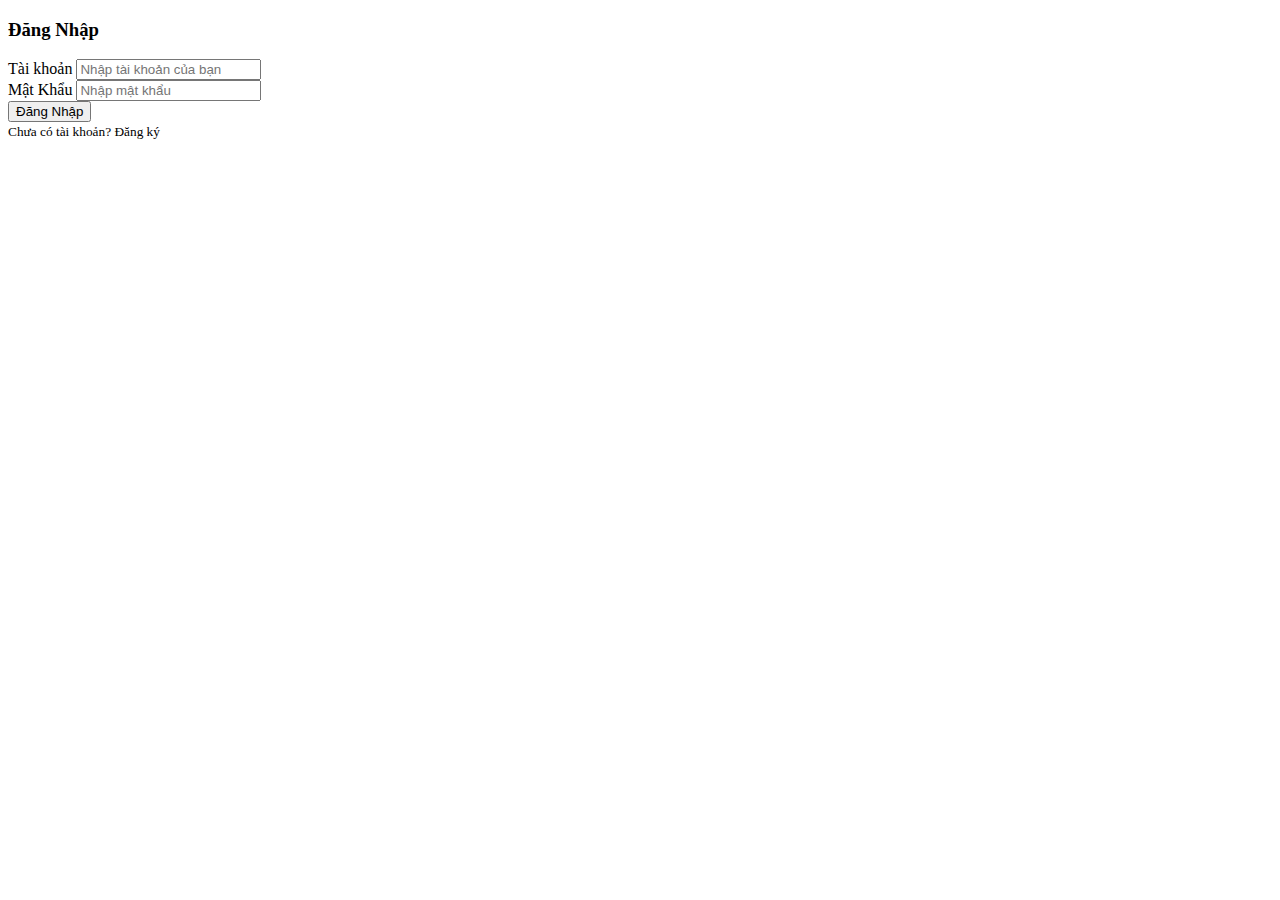
<file: src/main/resources/templates/page/login.html>
<!doctype html>
<html xmlns:th="http://www.thymeleaf.org" lang="en">
<head>
    <meta charset="UTF-8">
    <title>Đăng nhập</title>
    <meta name="viewport" content="width=device-width, initial-scale=1.0">
    <link th:href="@{/css/bootstrap.min.css}" rel="stylesheet">
    <link rel="stylesheet" th:href="@{/css/style.css}">
</head>
<body>
<div th:fragment="login" class="container d-flex justify-content-center align-items-center vh-100">
    <div class="col-md-4">
        <!-- Login Form -->
        <div class="card shadow-lg">
            <div class="card-header text-center">
                <h3>Đăng Nhập</h3>
            </div>
            <div class="card-body">
                <form th:action="@{/login}" th:object="${authDto}" method="post">
                    <!-- Email Input -->
                    <div class="mb-3">
                        <label for="username" class="form-label">Tài khoản</label>
                        <input th:field="*{username}" type="text" class="form-control" id="username" name="username" placeholder="Nhập tài khoản của bạn" required>
                    </div>

                    <!-- Password Input -->
                    <div class="mb-3">
                        <label for="password" class="form-label">Mật Khẩu</label>
                        <input th:field="*{password}" type="password" class="form-control" id="password" name="password" placeholder="Nhập mật khẩu" required>
                    </div>

                    <div th:if="${message}" class="alert alert-danger d-flex align-items-center" role="alert">
                        <div>
                            <span th:text="${message}"></span>
                        </div>
                    </div>

                    <!-- Login Button -->
                    <div class="d-grid">
                        <button type="submit" class="btn btn-primary">Đăng Nhập</button>
                    </div>
                </form>
            </div>

            <!-- Footer -->
            <div class="card-footer text-center">
                <small>Chưa có tài khoản? <a th:href="@{register}">Đăng ký</a></small>
            </div>
        </div>
    </div>
</div>
</body>
</html>
</file>
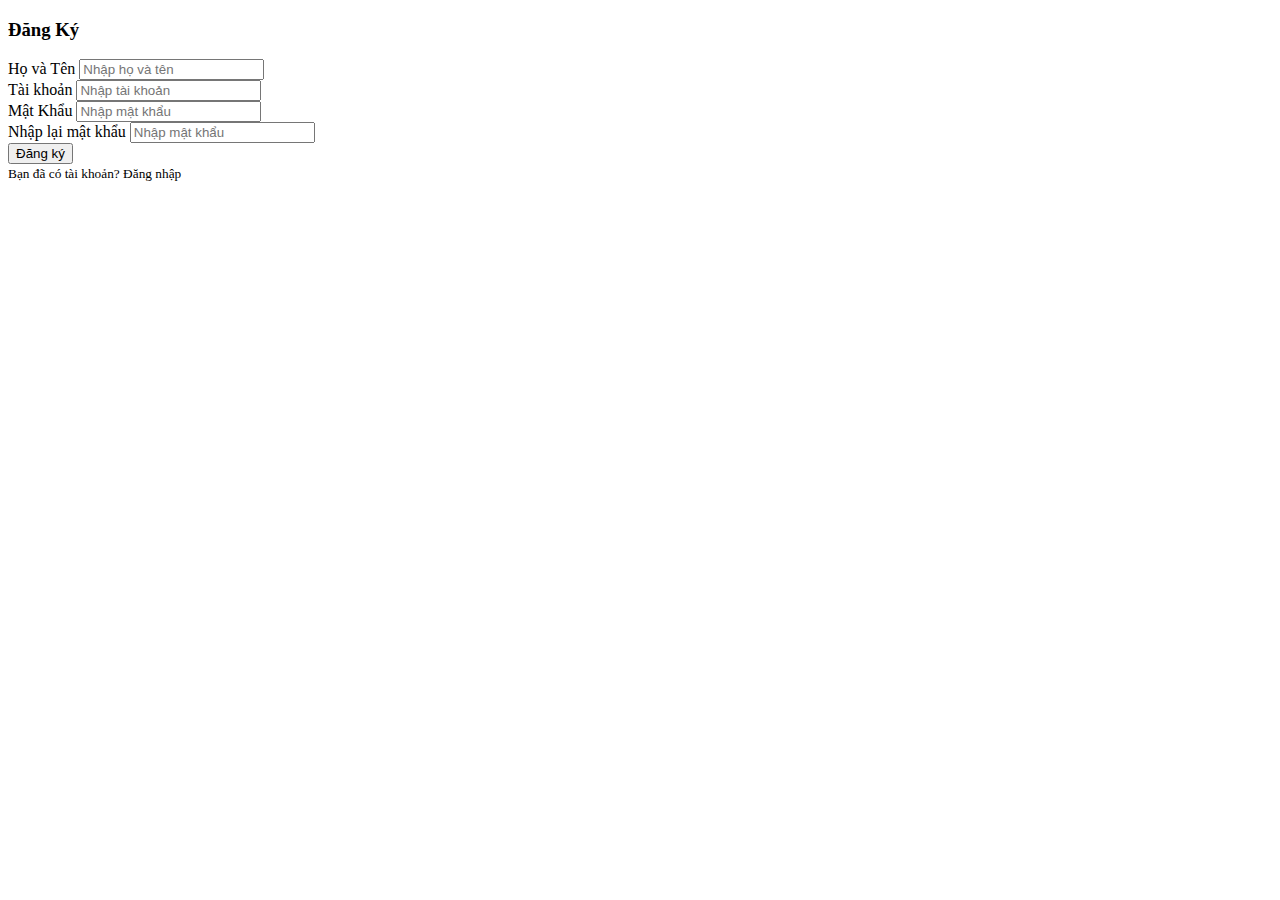
<file: src/main/resources/templates/page/register.html>
<!doctype html>
<html xmlns:th="http://www.thymeleaf.org" lang="en">
<head>
    <meta charset="UTF-8">
    <title>Đăng ký tài khoản </title>
    <meta name="viewport" content="width=device-width, initial-scale=1.0">
    <link th:href="@{/css/bootstrap.min.css}" rel="stylesheet">
    <link rel="stylesheet" th:href="@{/css/style.css}">
</head>
<body>
<div class="container d-flex justify-content-center align-items-center vh-100">
    <div class="col-md-4">
        <!-- Login Form -->
        <div class="card shadow-lg">
            <div class="card-header text-center">
                <h3>Đăng Ký</h3>
            </div>
            <div class="card-body">
                <form th:action="@{/register}" method="post" th:object="${userDto}">

                    <div class="mb-3">
                        <label for="name" class="form-label">Họ và Tên</label>
                        <input type="text" class="form-control" id="name" name="name" placeholder="Nhập họ và tên" th:field="*{name}" required>
                    </div>

                    <div class="mb-3">
                        <label for="username" class="form-label">Tài khoản</label>
                        <input type="text" class="form-control" id="username" name="username" th:field="*{username}" placeholder="Nhập tài khoản" required>
                    </div>

                    <div class="mb-3">
                        <label for="password" class="form-label">Mật Khẩu</label>
                        <input type="password" class="form-control" id="password" name="password" th:field="*{password}" placeholder="Nhập mật khẩu" required>
                    </div>

                    <div class="mb-3">
                        <label for="confirm_password" class="form-label">Nhập lại mật khẩu</label>
                        <input type="password" class="form-control" id="confirm_password" name="confirm_password" th:field="*{confirmPassword}" placeholder="Nhập mật khẩu" required>
                    </div>

                    <div th:if="${message}" class="alert alert-danger d-flex align-items-center" role="alert">
                        <div>
                            <span th:text="${message}"></span>
                        </div>
                    </div>

                    <!-- Login Button -->
                    <div class="d-grid">
                        <button type="submit" class="btn btn-primary">Đăng ký</button>
                    </div>
                </form>
            </div>

            <!-- Footer -->
            <div class="card-footer text-center">
                <small>Bạn đã có tài khoản? <a th:href="@{login}">Đăng nhập</a></small>
            </div>
        </div>
    </div>
</div>
</body>
</html>
</file>
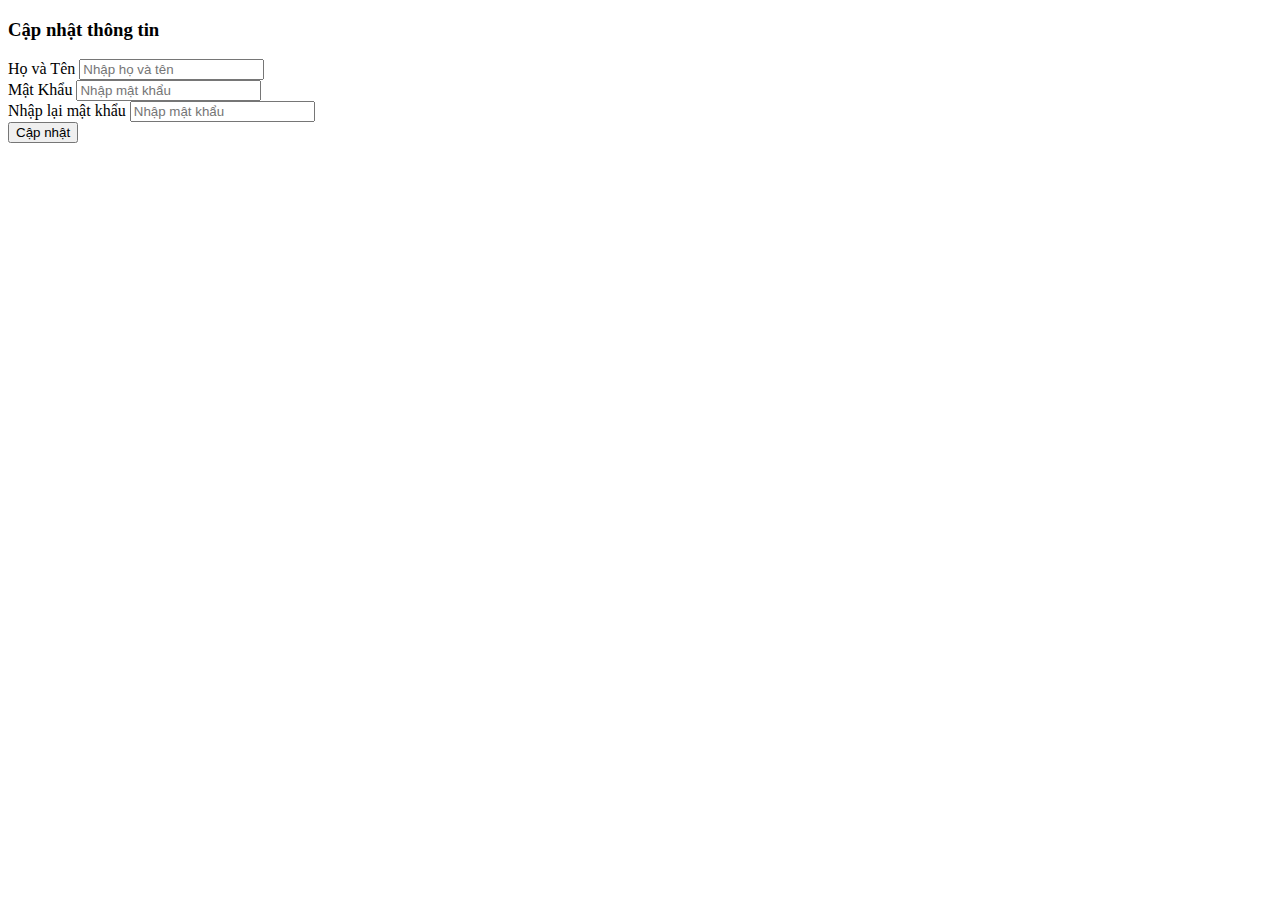
<file: src/main/resources/templates/page/update_info.html>
<!doctype html>
<html xmlns:th="http://www.thymeleaf.org" lang="en">
<head>
    <meta charset="UTF-8">
    <title>Cập nhật thông tin</title>
    <meta name="viewport" content="width=device-width, initial-scale=1.0">
    <link th:href="@{/css/bootstrap.min.css}" rel="stylesheet">
    <link rel="stylesheet" th:href="@{/css/style.css}">
</head>
<body>

<!-- Header -->
<div th:replace="~{fragments/header :: header}"></div>
<!-- Main content -->
<main class="container-fluid mt-4">
    <div class="row">

        <!-- Sidebar Menu -->
        <div th:replace="~{fragments/menu_left :: menu}"></div>

        <!-- Main Content (Right Section) -->
        <div class="col-md-9 col-lg-10">
            <div class="card-header text-center bg-info">
                <h3>Cập nhật thông tin</h3>
            </div>
            <div class="card-body">
                <form th:action="@{/update_user(username=${param.username})}" method="post" th:object="${update}">

                    <div class="mb-3">
                        <label for="name" class="form-label">Họ và Tên</label>
                        <input type="text" class="form-control" id="name" name="name" placeholder="Nhập họ và tên"
                               th:field="*{name}" required>
                    </div>

                    <div class="mb-3">
                        <label for="password" class="form-label">Mật Khẩu</label>
                        <input type="password" class="form-control" id="password" name="password"
                               th:field="*{password}"
                               placeholder="Nhập mật khẩu" required>
                    </div>

                    <div class="mb-3">
                        <label for="confirm_password" class="form-label">Nhập lại mật khẩu</label>
                        <input type="password" class="form-control" id="confirm_password" name="confirm_password"
                               th:field="*{confirmPassword}" placeholder="Nhập mật khẩu" required>
                    </div>

                    <div th:if="${message}" class="alert alert-danger d-flex align-items-center" role="alert">
                        <div>
                            <span th:text="${message}"></span>
                        </div>
                    </div>

                    <!-- Login Button -->
                    <div class="d-grid">
                        <button type="submit" class="btn btn-danger">Cập nhật</button>
                    </div>
                </form>
            </div>
        </div>

    </div>
</main>

<!-- Footer -->
<div th:replace="~{fragments/footer :: footer}"></div>

<script th:src="@{/js/bootstrap.min.js}"></script>
</body>
</html>
</file>
